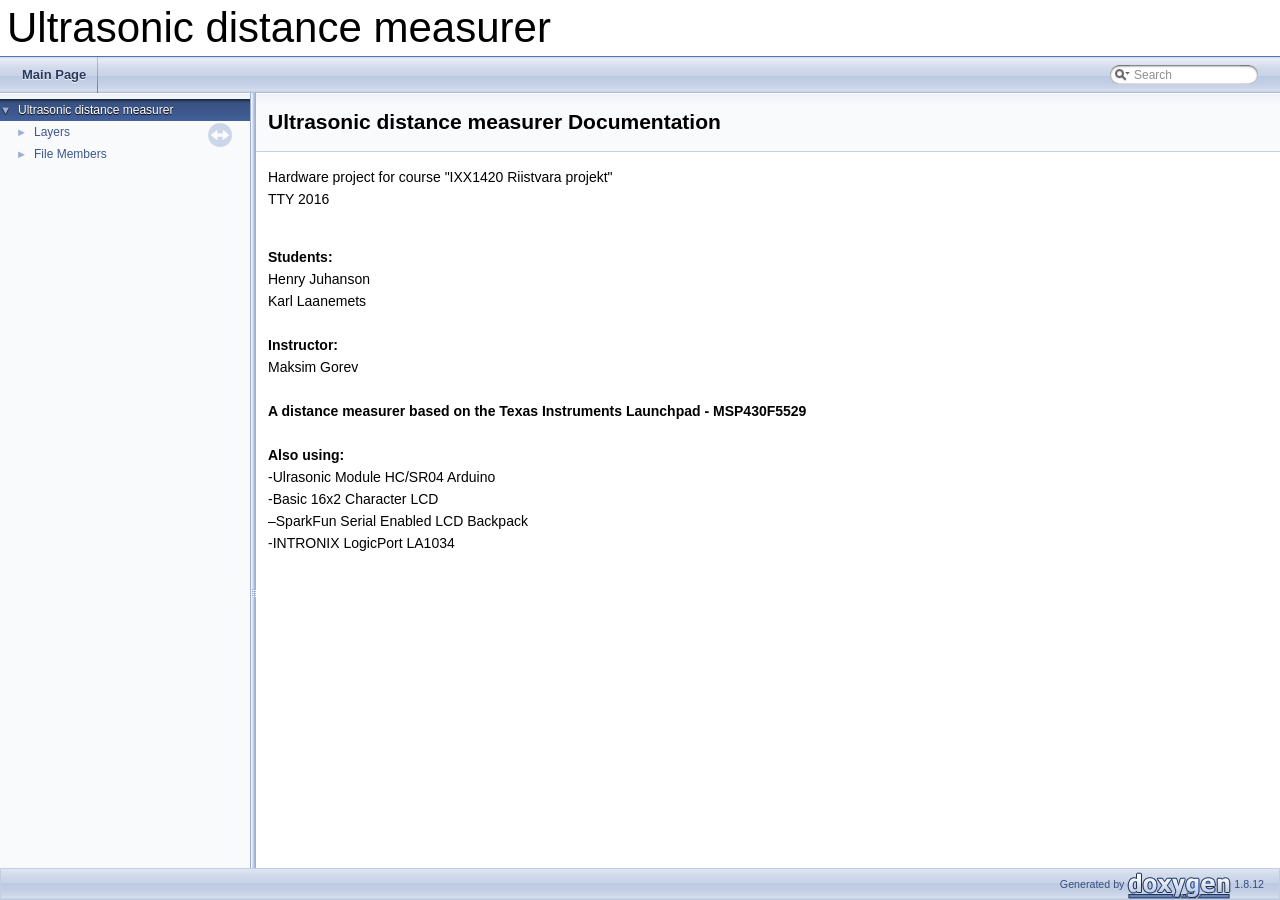
<file: usproject/index.html>
<!DOCTYPE html PUBLIC "-//W3C//DTD XHTML 1.0 Transitional//EN" "http://www.w3.org/TR/xhtml1/DTD/xhtml1-transitional.dtd">
<html xmlns="http://www.w3.org/1999/xhtml">
<head>
<meta http-equiv="Content-Type" content="text/xhtml;charset=UTF-8"/>
<meta http-equiv="X-UA-Compatible" content="IE=9"/>
<meta name="generator" content="Doxygen 1.8.12"/>
<meta name="viewport" content="width=device-width, initial-scale=1"/>
<title>Ultrasonic distance measurer: Main Page</title>
<link href="tabs.css" rel="stylesheet" type="text/css"/>
<script type="text/javascript" src="jquery.js"></script>
<script type="text/javascript" src="dynsections.js"></script>
<link href="navtree.css" rel="stylesheet" type="text/css"/>
<script type="text/javascript" src="resize.js"></script>
<script type="text/javascript" src="navtreedata.js"></script>
<script type="text/javascript" src="navtree.js"></script>
<script type="text/javascript">
  $(document).ready(initResizable);
</script>
<link href="search/search.css" rel="stylesheet" type="text/css"/>
<script type="text/javascript" src="search/searchdata.js"></script>
<script type="text/javascript" src="search/search.js"></script>
<link href="doxygen.css" rel="stylesheet" type="text/css" />
</head>
<body>
<div id="top"><!-- do not remove this div, it is closed by doxygen! -->
<div id="titlearea">
<table cellspacing="0" cellpadding="0">
 <tbody>
 <tr style="height: 56px;">
  <td id="projectalign" style="padding-left: 0.5em;">
   <div id="projectname">Ultrasonic distance measurer
   </div>
  </td>
 </tr>
 </tbody>
</table>
</div>
<!-- end header part -->
<!-- Generated by Doxygen 1.8.12 -->
<script type="text/javascript">
var searchBox = new SearchBox("searchBox", "search",false,'Search');
</script>
<script type="text/javascript" src="menudata.js"></script>
<script type="text/javascript" src="menu.js"></script>
<script type="text/javascript">
$(function() {
  initMenu('',true,false,'search.php','Search');
  $(document).ready(function() { init_search(); });
});
</script>
<div id="main-nav"></div>
</div><!-- top -->
<div id="side-nav" class="ui-resizable side-nav-resizable">
  <div id="nav-tree">
    <div id="nav-tree-contents">
      <div id="nav-sync" class="sync"></div>
    </div>
  </div>
  <div id="splitbar" style="-moz-user-select:none;" 
       class="ui-resizable-handle">
  </div>
</div>
<script type="text/javascript">
$(document).ready(function(){initNavTree('index.html','');});
</script>
<div id="doc-content">
<!-- window showing the filter options -->
<div id="MSearchSelectWindow"
     onmouseover="return searchBox.OnSearchSelectShow()"
     onmouseout="return searchBox.OnSearchSelectHide()"
     onkeydown="return searchBox.OnSearchSelectKey(event)">
</div>

<!-- iframe showing the search results (closed by default) -->
<div id="MSearchResultsWindow">
<iframe src="javascript:void(0)" frameborder="0" 
        name="MSearchResults" id="MSearchResults">
</iframe>
</div>

<div class="header">
  <div class="headertitle">
<div class="title">Ultrasonic distance measurer Documentation</div>  </div>
</div><!--header-->
<div class="contents">
<div class="textblock"><p>Hardware project for course "IXX1420 Riistvara projekt" <br />
 TTY 2016</p>
<p><br />
 <b> Students: </b> <br />
 Henry Juhanson <br />
 Karl Laanemets <br />
<br />
 <b>Instructor:</b> <br />
 Maksim Gorev <br />
<br />
 <b> A distance measurer based on the Texas Instruments Launchpad - MSP430F5529 </b> <br />
<br />
 <b> Also using: </b> <br />
 -Ulrasonic Module HC/SR04 Arduino <br />
 -Basic 16x2 Character LCD <br />
 &ndash;SparkFun Serial Enabled LCD Backpack <br />
 -INTRONIX LogicPort LA1034 </p>
</div></div><!-- contents -->
</div><!-- doc-content -->
<!-- start footer part -->
<div id="nav-path" class="navpath"><!-- id is needed for treeview function! -->
  <ul>
    <li class="footer">Generated by
    <a href="http://www.doxygen.org/index.html">
    <img class="footer" src="doxygen.png" alt="doxygen"/></a> 1.8.12 </li>
  </ul>
</div>
</body>
</html>
</file>
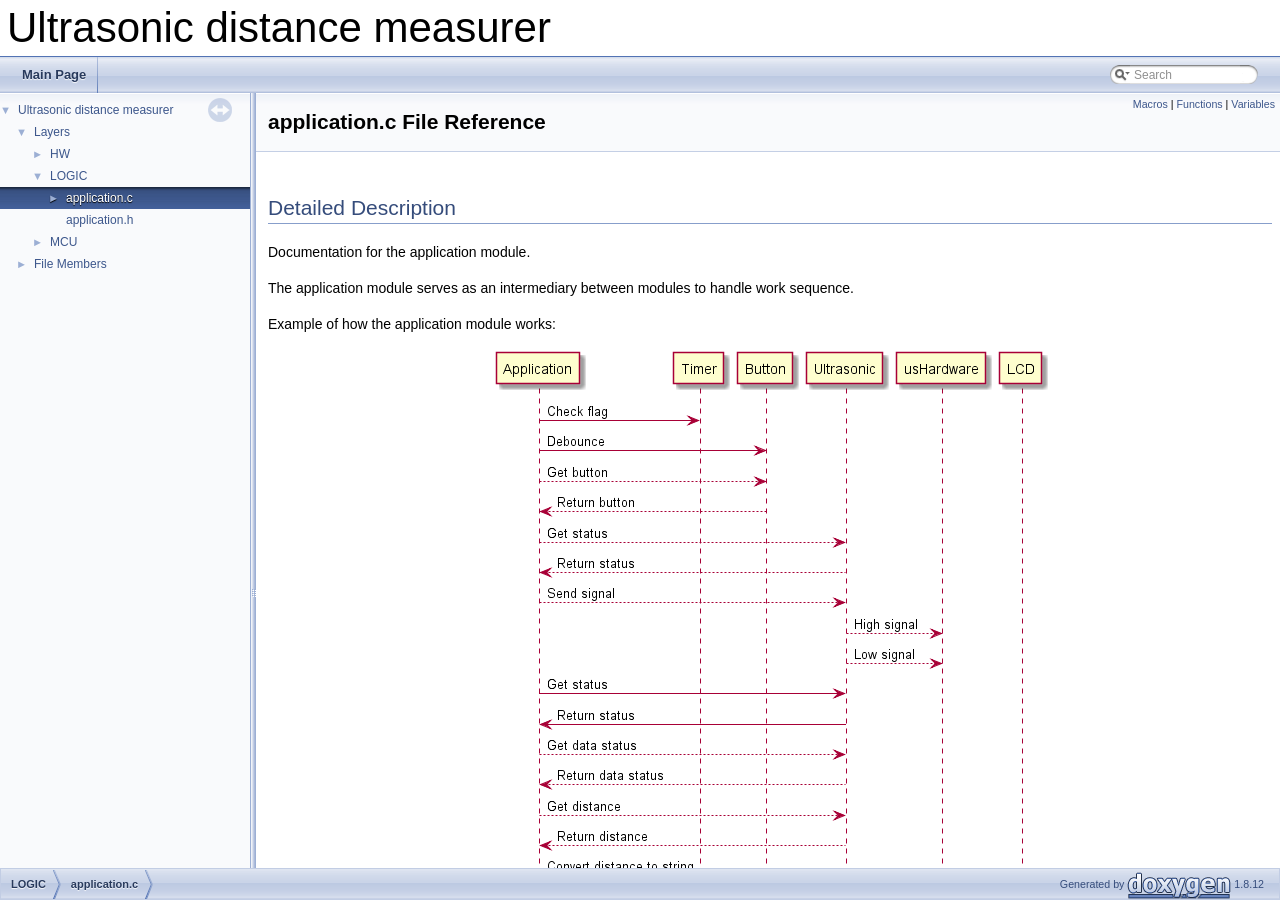
<file: usproject/application_8c.html>
<!DOCTYPE html PUBLIC "-//W3C//DTD XHTML 1.0 Transitional//EN" "http://www.w3.org/TR/xhtml1/DTD/xhtml1-transitional.dtd">
<html xmlns="http://www.w3.org/1999/xhtml">
<head>
<meta http-equiv="Content-Type" content="text/xhtml;charset=UTF-8"/>
<meta http-equiv="X-UA-Compatible" content="IE=9"/>
<meta name="generator" content="Doxygen 1.8.12"/>
<meta name="viewport" content="width=device-width, initial-scale=1"/>
<title>Ultrasonic distance measurer: LOGIC/application.c File Reference</title>
<link href="tabs.css" rel="stylesheet" type="text/css"/>
<script type="text/javascript" src="jquery.js"></script>
<script type="text/javascript" src="dynsections.js"></script>
<link href="navtree.css" rel="stylesheet" type="text/css"/>
<script type="text/javascript" src="resize.js"></script>
<script type="text/javascript" src="navtreedata.js"></script>
<script type="text/javascript" src="navtree.js"></script>
<script type="text/javascript">
  $(document).ready(initResizable);
</script>
<link href="search/search.css" rel="stylesheet" type="text/css"/>
<script type="text/javascript" src="search/searchdata.js"></script>
<script type="text/javascript" src="search/search.js"></script>
<link href="doxygen.css" rel="stylesheet" type="text/css" />
</head>
<body>
<div id="top"><!-- do not remove this div, it is closed by doxygen! -->
<div id="titlearea">
<table cellspacing="0" cellpadding="0">
 <tbody>
 <tr style="height: 56px;">
  <td id="projectalign" style="padding-left: 0.5em;">
   <div id="projectname">Ultrasonic distance measurer
   </div>
  </td>
 </tr>
 </tbody>
</table>
</div>
<!-- end header part -->
<!-- Generated by Doxygen 1.8.12 -->
<script type="text/javascript">
var searchBox = new SearchBox("searchBox", "search",false,'Search');
</script>
<script type="text/javascript" src="menudata.js"></script>
<script type="text/javascript" src="menu.js"></script>
<script type="text/javascript">
$(function() {
  initMenu('',true,false,'search.php','Search');
  $(document).ready(function() { init_search(); });
});
</script>
<div id="main-nav"></div>
</div><!-- top -->
<div id="side-nav" class="ui-resizable side-nav-resizable">
  <div id="nav-tree">
    <div id="nav-tree-contents">
      <div id="nav-sync" class="sync"></div>
    </div>
  </div>
  <div id="splitbar" style="-moz-user-select:none;" 
       class="ui-resizable-handle">
  </div>
</div>
<script type="text/javascript">
$(document).ready(function(){initNavTree('application_8c.html','');});
</script>
<div id="doc-content">
<!-- window showing the filter options -->
<div id="MSearchSelectWindow"
     onmouseover="return searchBox.OnSearchSelectShow()"
     onmouseout="return searchBox.OnSearchSelectHide()"
     onkeydown="return searchBox.OnSearchSelectKey(event)">
</div>

<!-- iframe showing the search results (closed by default) -->
<div id="MSearchResultsWindow">
<iframe src="javascript:void(0)" frameborder="0" 
        name="MSearchResults" id="MSearchResults">
</iframe>
</div>

<div class="header">
  <div class="summary">
<a href="#define-members">Macros</a> &#124;
<a href="#func-members">Functions</a> &#124;
<a href="#var-members">Variables</a>  </div>
  <div class="headertitle">
<div class="title">application.c File Reference</div>  </div>
</div><!--header-->
<div class="contents">
<a name="details" id="details"></a><h2 class="groupheader">Detailed Description</h2>
<div class="textblock"><p>Documentation for the application module. </p>
<p>The application module serves as an intermediary between modules to handle work sequence.</p>
<p>Example of how the application module works:</p>
<div align="center">
<img src="inline_umlgraph_1.png" />
</div>
 </div><div class="textblock"><div class="dynheader">
Include dependency graph for application.c:</div>
<div class="dyncontent">
<div class="center"><img src="application_8c__incl.png" border="0" usemap="#_l_o_g_i_c_2application_8c" alt=""/></div>
<map name="_l_o_g_i_c_2application_8c" id="_l_o_g_i_c_2application_8c">
<area shape="rect" id="node2" href="timer_8h.html" title="Documentation for the timer module&#39;s header. " alt="" coords="5,80,112,107"/>
<area shape="rect" id="node3" href="button_8h_source.html" title="../HW/button.h" alt="" coords="136,80,243,107"/>
<area shape="rect" id="node4" href="ultra_s_8h.html" title="Documentation for the ultrasonic module&#39;s header. " alt="" coords="267,80,373,107"/>
<area shape="rect" id="node5" href="lcd_8h.html" title="Documentation for the lcd&#39;s header. " alt="" coords="397,80,485,107"/>
<area shape="rect" id="node7" href="uart_8h.html" title="Documentation for the lcd&#39;s header. " alt="" coords="510,80,610,107"/>
<area shape="rect" id="node9" href="counter_8h.html" title="Documentation for the counter module&#39;s header. " alt="" coords="634,80,755,107"/>
</map>
</div>
</div><table class="memberdecls">
<tr class="heading"><td colspan="2"><h2 class="groupheader"><a name="define-members"></a>
Macros</h2></td></tr>
<tr class="memitem:a62249e384b997229a3e2ae74ade334e2"><td class="memItemLeft" align="right" valign="top">#define&#160;</td><td class="memItemRight" valign="bottom"><a class="el" href="application_8c.html#a62249e384b997229a3e2ae74ade334e2">DELAY</a>&#160;&#160;&#160;10000U</td></tr>
<tr class="separator:a62249e384b997229a3e2ae74ade334e2"><td class="memSeparator" colspan="2">&#160;</td></tr>
</table><table class="memberdecls">
<tr class="heading"><td colspan="2"><h2 class="groupheader"><a name="func-members"></a>
Functions</h2></td></tr>
<tr class="memitem:a9dff310201803ed56106c927a9ced9cd"><td class="memItemLeft" align="right" valign="top">void&#160;</td><td class="memItemRight" valign="bottom"><a class="el" href="application_8c.html#a9dff310201803ed56106c927a9ced9cd">convertUDec</a> (unsigned long n)</td></tr>
<tr class="separator:a9dff310201803ed56106c927a9ced9cd"><td class="memSeparator" colspan="2">&#160;</td></tr>
<tr class="memitem:aca9e2d049a005223eab8810cc5443efb"><td class="memItemLeft" align="right" valign="top">void&#160;</td><td class="memItemRight" valign="bottom"><a class="el" href="application_8c.html#aca9e2d049a005223eab8810cc5443efb">application_cyclic</a> ()</td></tr>
<tr class="separator:aca9e2d049a005223eab8810cc5443efb"><td class="memSeparator" colspan="2">&#160;</td></tr>
</table><table class="memberdecls">
<tr class="heading"><td colspan="2"><h2 class="groupheader"><a name="var-members"></a>
Variables</h2></td></tr>
<tr class="memitem:a74c36f72b6828fd5e43189b2c52f7828"><td class="memItemLeft" align="right" valign="top">unsigned long int&#160;</td><td class="memItemRight" valign="bottom"><a class="el" href="application_8c.html#a74c36f72b6828fd5e43189b2c52f7828">distance</a></td></tr>
<tr class="separator:a74c36f72b6828fd5e43189b2c52f7828"><td class="memSeparator" colspan="2">&#160;</td></tr>
<tr class="memitem:a9678f24f03848defae48d7a9568ddcb4"><td class="memItemLeft" align="right" valign="top">char&#160;</td><td class="memItemRight" valign="bottom"><a class="el" href="application_8c.html#a9678f24f03848defae48d7a9568ddcb4">String</a> [16] = &quot;Kaugus : &quot;</td></tr>
<tr class="separator:a9678f24f03848defae48d7a9568ddcb4"><td class="memSeparator" colspan="2">&#160;</td></tr>
<tr class="memitem:a6b6430d8f5edc9acef65aa3f3ebfaa51"><td class="memItemLeft" align="right" valign="top">char&#160;</td><td class="memItemRight" valign="bottom"><a class="el" href="application_8c.html#a6b6430d8f5edc9acef65aa3f3ebfaa51">StringError</a> [16] = &quot;Error! &quot;</td></tr>
<tr class="separator:a6b6430d8f5edc9acef65aa3f3ebfaa51"><td class="memSeparator" colspan="2">&#160;</td></tr>
</table>
<h2 class="groupheader">Macro Definition Documentation</h2>
<a id="a62249e384b997229a3e2ae74ade334e2"></a>
<h2 class="memtitle"><span class="permalink"><a href="#a62249e384b997229a3e2ae74ade334e2">&sect;&nbsp;</a></span>DELAY</h2>

<div class="memitem">
<div class="memproto">
      <table class="memname">
        <tr>
          <td class="memname">#define DELAY&#160;&#160;&#160;10000U</td>
        </tr>
      </table>
</div><div class="memdoc">
<p>0.000625 second delay </p>

</div>
</div>
<h2 class="groupheader">Function Documentation</h2>
<a id="aca9e2d049a005223eab8810cc5443efb"></a>
<h2 class="memtitle"><span class="permalink"><a href="#aca9e2d049a005223eab8810cc5443efb">&sect;&nbsp;</a></span>application_cyclic()</h2>

<div class="memitem">
<div class="memproto">
      <table class="memname">
        <tr>
          <td class="memname">void application_cyclic </td>
          <td>(</td>
          <td class="paramname"></td><td>)</td>
          <td></td>
        </tr>
      </table>
</div><div class="memdoc">
<p>The main cyclic function to control the workflow.</p>
<p>Initiates check on button. <br />
 If the button has been debounced starts the work (if not already in progress.) <br />
 Clears the display and checks with ultrasonic module. <br />
 Sends a string to the LCD module to be displayed based on value from the ultrasonic module. </p>
<div class="dynheader">
Here is the call graph for this function:</div>
<div class="dyncontent">
<div class="center"><img src="application_8c_aca9e2d049a005223eab8810cc5443efb_cgraph.png" border="0" usemap="#application_8c_aca9e2d049a005223eab8810cc5443efb_cgraph" alt=""/></div>
<map name="application_8c_aca9e2d049a005223eab8810cc5443efb_cgraph" id="application_8c_aca9e2d049a005223eab8810cc5443efb_cgraph">
<area shape="rect" id="node2" href="timer_8c.html#a50eeb50a751ec06e0d58643f45c92874" title="timer_checkFlag" alt="" coords="193,5,312,32"/>
<area shape="rect" id="node3" href="button_8c.html#ae3e592eedd316ea878ef061218417c6f" title="button_debounceBtn" alt="" coords="182,56,323,83"/>
<area shape="rect" id="node5" href="button_8c.html#a186ee6b09e00657d71468c4a98f2bccd" title="button_getBtn" alt="" coords="201,107,304,133"/>
<area shape="rect" id="node6" href="ultra_s_8c.html#a85065971712e1812bab36f1366bc0416" title="ultraS_getValidStatus" alt="" coords="179,157,327,184"/>
<area shape="rect" id="node7" href="ultra_s_8c.html#a2dc7671dcfab4e1cb316c3443f709a85" title="ultraS_sendSignal" alt="" coords="189,208,316,235"/>
<area shape="rect" id="node8" href="ultra_s_8c.html#ad5c0f2f041f3985396910a4b8c325b2a" title="ultraS_getDataStatus" alt="" coords="179,259,326,285"/>
<area shape="rect" id="node9" href="lcd_8c.html#aab0ee26d9dc07933dbe1d0b3c4fa6024" title="lcd_getState" alt="" coords="587,335,682,361"/>
<area shape="rect" id="node10" href="lcd_8c.html#a40661e82f50f453a683e037a06119e28" title="lcd_sendString" alt="" coords="199,360,307,387"/>
<area shape="rect" id="node13" href="ultra_s_8c.html#ac80c09ba6b899105f44bdfe0be849296" title="ultraS_getDistance" alt="" coords="187,411,319,437"/>
<area shape="rect" id="node14" href="application_8c.html#a9dff310201803ed56106c927a9ced9cd" title="convertUDec" alt="" coords="205,461,300,488"/>
<area shape="rect" id="node15" href="ultra_s_8c.html#a905d422d987ede5de76032575870b0f9" title="ultraS_setDataStatus" alt="" coords="179,512,326,539"/>
<area shape="rect" id="node4" href="timer_8c.html#a1021e8241d2431ad3c33e4dca3479e30" title="timer_getCounter" alt="" coords="385,56,507,83"/>
<area shape="rect" id="node11" href="counter_8c.html#a71d01976549f4cd7e7ee980186cbe4cb" title="counter_getOverflow" alt="" coords="565,385,704,412"/>
<area shape="rect" id="node12" href="lcd_8c.html#aaba865dac7e000ac3c3c268278939354" title="lcd_initStateMachine" alt="" coords="375,360,517,387"/>
</map>
</div>

</div>
</div>
<a id="a9dff310201803ed56106c927a9ced9cd"></a>
<h2 class="memtitle"><span class="permalink"><a href="#a9dff310201803ed56106c927a9ced9cd">&sect;&nbsp;</a></span>convertUDec()</h2>

<div class="memitem">
<div class="memproto">
      <table class="memname">
        <tr>
          <td class="memname">void convertUDec </td>
          <td>(</td>
          <td class="paramtype">unsigned long&#160;</td>
          <td class="paramname"><em>n</em></td><td>)</td>
          <td></td>
        </tr>
      </table>
</div><div class="memdoc">
<p>Converts integer value to string</p>
<p>Converts integer to string and places it in <b>String</b> to the appropriate position <br />
 Converts each digit of the value on its own by taking modulo 10 of it and adding a value of 30 to it. <br />
 Based on the ascii table where numbers are from 30 to 39.</p>
<dl class="section attention"><dt>Attention</dt><dd>Currently limited to 4 digit numbers. </dd></dl>
<dl class="params"><dt>Parameters</dt><dd>
  <table class="params">
    <tr><td class="paramname">n</td><td>Numeric value to be converted to string. </td></tr>
  </table>
  </dd>
</dl>
<div class="dynheader">
Here is the caller graph for this function:</div>
<div class="dyncontent">
<div class="center"><img src="application_8c_a9dff310201803ed56106c927a9ced9cd_icgraph.png" border="0" usemap="#application_8c_a9dff310201803ed56106c927a9ced9cd_icgraph" alt=""/></div>
<map name="application_8c_a9dff310201803ed56106c927a9ced9cd_icgraph" id="application_8c_a9dff310201803ed56106c927a9ced9cd_icgraph">
<area shape="rect" id="node2" href="application_8c.html#aca9e2d049a005223eab8810cc5443efb" title="application_cyclic" alt="" coords="148,5,273,32"/>
</map>
</div>

</div>
</div>
<h2 class="groupheader">Variable Documentation</h2>
<a id="a74c36f72b6828fd5e43189b2c52f7828"></a>
<h2 class="memtitle"><span class="permalink"><a href="#a74c36f72b6828fd5e43189b2c52f7828">&sect;&nbsp;</a></span>distance</h2>

<div class="memitem">
<div class="memproto">
      <table class="memname">
        <tr>
          <td class="memname">unsigned long int distance</td>
        </tr>
      </table>
</div><div class="memdoc">
<p>Local variable of distance to be converted to string </p>

</div>
</div>
<a id="a9678f24f03848defae48d7a9568ddcb4"></a>
<h2 class="memtitle"><span class="permalink"><a href="#a9678f24f03848defae48d7a9568ddcb4">&sect;&nbsp;</a></span>String</h2>

<div class="memitem">
<div class="memproto">
      <table class="memname">
        <tr>
          <td class="memname">char String[16] = &quot;Kaugus : &quot;</td>
        </tr>
      </table>
</div><div class="memdoc">
<p>String to be displayed on the LCD <b>after</b> the distance has been added to it </p>

</div>
</div>
<a id="a6b6430d8f5edc9acef65aa3f3ebfaa51"></a>
<h2 class="memtitle"><span class="permalink"><a href="#a6b6430d8f5edc9acef65aa3f3ebfaa51">&sect;&nbsp;</a></span>StringError</h2>

<div class="memitem">
<div class="memproto">
      <table class="memname">
        <tr>
          <td class="memname">char StringError[16] = &quot;Error! &quot;</td>
        </tr>
      </table>
</div><div class="memdoc">
<p>String to be displayed on the LCD <b>if</b> the distance fell out of the measurable range </p>

</div>
</div>
</div><!-- contents -->
</div><!-- doc-content -->
<!-- start footer part -->
<div id="nav-path" class="navpath"><!-- id is needed for treeview function! -->
  <ul>
    <li class="navelem"><a class="el" href="dir_f7b269915b002652e8fce37c3f975c99.html">LOGIC</a></li><li class="navelem"><a class="el" href="application_8c.html">application.c</a></li>
    <li class="footer">Generated by
    <a href="http://www.doxygen.org/index.html">
    <img class="footer" src="doxygen.png" alt="doxygen"/></a> 1.8.12 </li>
  </ul>
</div>
</body>
</html>
</file>
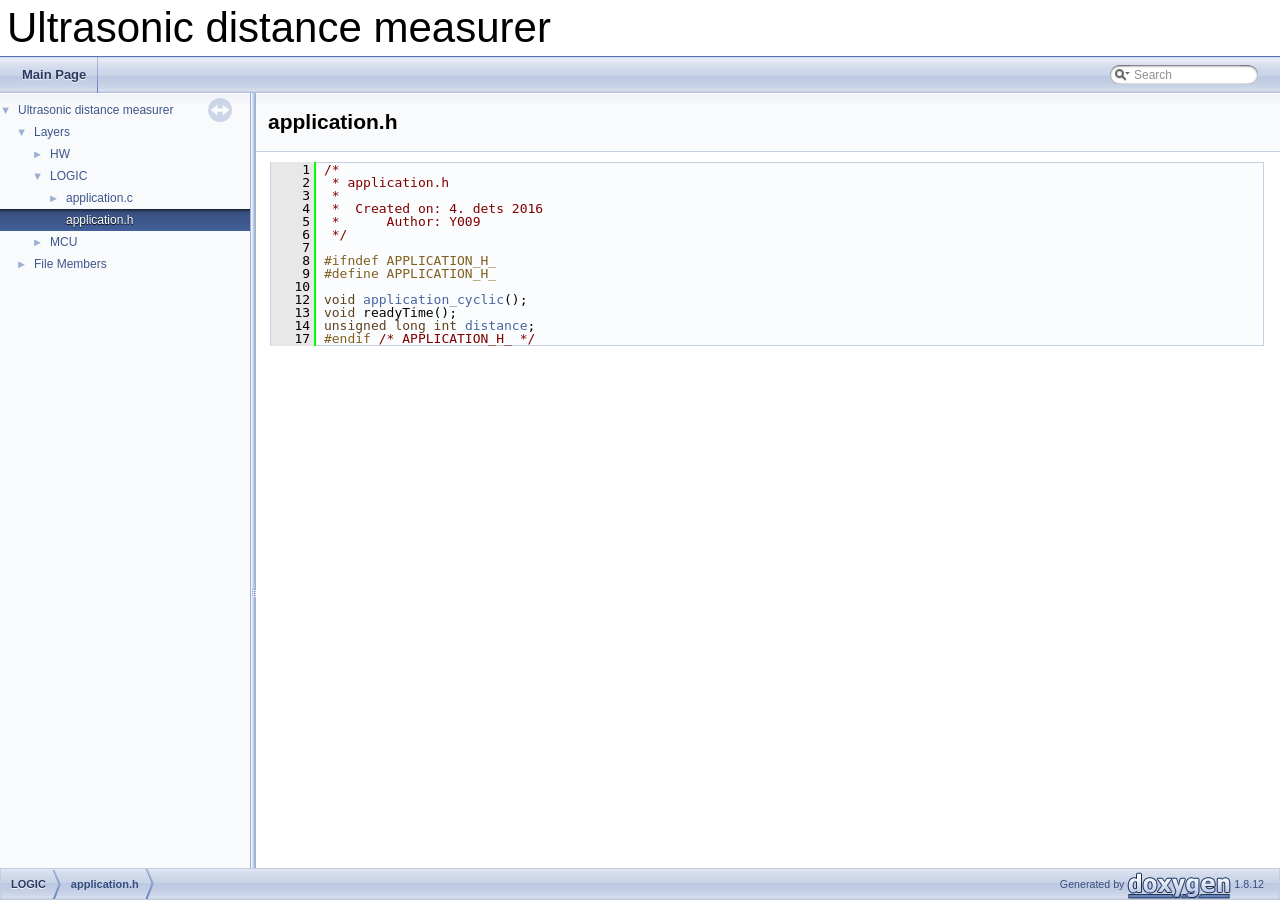
<file: usproject/application_8h_source.html>
<!DOCTYPE html PUBLIC "-//W3C//DTD XHTML 1.0 Transitional//EN" "http://www.w3.org/TR/xhtml1/DTD/xhtml1-transitional.dtd">
<html xmlns="http://www.w3.org/1999/xhtml">
<head>
<meta http-equiv="Content-Type" content="text/xhtml;charset=UTF-8"/>
<meta http-equiv="X-UA-Compatible" content="IE=9"/>
<meta name="generator" content="Doxygen 1.8.12"/>
<meta name="viewport" content="width=device-width, initial-scale=1"/>
<title>Ultrasonic distance measurer: LOGIC/application.h Source File</title>
<link href="tabs.css" rel="stylesheet" type="text/css"/>
<script type="text/javascript" src="jquery.js"></script>
<script type="text/javascript" src="dynsections.js"></script>
<link href="navtree.css" rel="stylesheet" type="text/css"/>
<script type="text/javascript" src="resize.js"></script>
<script type="text/javascript" src="navtreedata.js"></script>
<script type="text/javascript" src="navtree.js"></script>
<script type="text/javascript">
  $(document).ready(initResizable);
</script>
<link href="search/search.css" rel="stylesheet" type="text/css"/>
<script type="text/javascript" src="search/searchdata.js"></script>
<script type="text/javascript" src="search/search.js"></script>
<link href="doxygen.css" rel="stylesheet" type="text/css" />
</head>
<body>
<div id="top"><!-- do not remove this div, it is closed by doxygen! -->
<div id="titlearea">
<table cellspacing="0" cellpadding="0">
 <tbody>
 <tr style="height: 56px;">
  <td id="projectalign" style="padding-left: 0.5em;">
   <div id="projectname">Ultrasonic distance measurer
   </div>
  </td>
 </tr>
 </tbody>
</table>
</div>
<!-- end header part -->
<!-- Generated by Doxygen 1.8.12 -->
<script type="text/javascript">
var searchBox = new SearchBox("searchBox", "search",false,'Search');
</script>
<script type="text/javascript" src="menudata.js"></script>
<script type="text/javascript" src="menu.js"></script>
<script type="text/javascript">
$(function() {
  initMenu('',true,false,'search.php','Search');
  $(document).ready(function() { init_search(); });
});
</script>
<div id="main-nav"></div>
</div><!-- top -->
<div id="side-nav" class="ui-resizable side-nav-resizable">
  <div id="nav-tree">
    <div id="nav-tree-contents">
      <div id="nav-sync" class="sync"></div>
    </div>
  </div>
  <div id="splitbar" style="-moz-user-select:none;" 
       class="ui-resizable-handle">
  </div>
</div>
<script type="text/javascript">
$(document).ready(function(){initNavTree('application_8h_source.html','');});
</script>
<div id="doc-content">
<!-- window showing the filter options -->
<div id="MSearchSelectWindow"
     onmouseover="return searchBox.OnSearchSelectShow()"
     onmouseout="return searchBox.OnSearchSelectHide()"
     onkeydown="return searchBox.OnSearchSelectKey(event)">
</div>

<!-- iframe showing the search results (closed by default) -->
<div id="MSearchResultsWindow">
<iframe src="javascript:void(0)" frameborder="0" 
        name="MSearchResults" id="MSearchResults">
</iframe>
</div>

<div class="header">
  <div class="headertitle">
<div class="title">application.h</div>  </div>
</div><!--header-->
<div class="contents">
<div class="fragment"><div class="line"><a name="l00001"></a><span class="lineno">    1</span>&#160;<span class="comment">/*</span></div><div class="line"><a name="l00002"></a><span class="lineno">    2</span>&#160;<span class="comment"> * application.h</span></div><div class="line"><a name="l00003"></a><span class="lineno">    3</span>&#160;<span class="comment"> *</span></div><div class="line"><a name="l00004"></a><span class="lineno">    4</span>&#160;<span class="comment"> *  Created on: 4. dets 2016</span></div><div class="line"><a name="l00005"></a><span class="lineno">    5</span>&#160;<span class="comment"> *      Author: Y009</span></div><div class="line"><a name="l00006"></a><span class="lineno">    6</span>&#160;<span class="comment"> */</span></div><div class="line"><a name="l00007"></a><span class="lineno">    7</span>&#160;</div><div class="line"><a name="l00008"></a><span class="lineno">    8</span>&#160;<span class="preprocessor">#ifndef APPLICATION_H_</span></div><div class="line"><a name="l00009"></a><span class="lineno">    9</span>&#160;<span class="preprocessor">#define APPLICATION_H_</span></div><div class="line"><a name="l00010"></a><span class="lineno">   10</span>&#160;</div><div class="line"><a name="l00012"></a><span class="lineno">   12</span>&#160;<span class="keywordtype">void</span> <a class="code" href="application_8c.html#aca9e2d049a005223eab8810cc5443efb">application_cyclic</a>();</div><div class="line"><a name="l00013"></a><span class="lineno">   13</span>&#160;<span class="keywordtype">void</span> readyTime();</div><div class="line"><a name="l00014"></a><span class="lineno">   14</span>&#160;<span class="keywordtype">unsigned</span> <span class="keywordtype">long</span> <span class="keywordtype">int</span> <a class="code" href="ultra_s_8c.html#a71ff771a4087c8674a0fa6720182d23f">distance</a>;</div><div class="line"><a name="l00017"></a><span class="lineno">   17</span>&#160;<span class="preprocessor">#endif </span><span class="comment">/* APPLICATION_H_ */</span><span class="preprocessor"></span></div><div class="ttc" id="application_8c_html_aca9e2d049a005223eab8810cc5443efb"><div class="ttname"><a href="application_8c.html#aca9e2d049a005223eab8810cc5443efb">application_cyclic</a></div><div class="ttdeci">void application_cyclic()</div><div class="ttdef"><b>Definition:</b> application.c:60</div></div>
<div class="ttc" id="ultra_s_8c_html_a71ff771a4087c8674a0fa6720182d23f"><div class="ttname"><a href="ultra_s_8c.html#a71ff771a4087c8674a0fa6720182d23f">distance</a></div><div class="ttdeci">unsigned volatile long int distance</div><div class="ttdef"><b>Definition:</b> ultraS.c:59</div></div>
</div><!-- fragment --></div><!-- contents -->
</div><!-- doc-content -->
<!-- start footer part -->
<div id="nav-path" class="navpath"><!-- id is needed for treeview function! -->
  <ul>
    <li class="navelem"><a class="el" href="dir_f7b269915b002652e8fce37c3f975c99.html">LOGIC</a></li><li class="navelem"><b>application.h</b></li>
    <li class="footer">Generated by
    <a href="http://www.doxygen.org/index.html">
    <img class="footer" src="doxygen.png" alt="doxygen"/></a> 1.8.12 </li>
  </ul>
</div>
</body>
</html>
</file>
<file: usproject/tabs.css>
.sm{position:relative;z-index:9999}.sm,.sm ul,.sm li{display:block;list-style:none;margin:0;padding:0;line-height:normal;direction:ltr;text-align:left;-webkit-tap-highlight-color:rgba(0,0,0,0)}.sm-rtl,.sm-rtl ul,.sm-rtl li{direction:rtl;text-align:right}.sm>li>h1,.sm>li>h2,.sm>li>h3,.sm>li>h4,.sm>li>h5,.sm>li>h6{margin:0;padding:0}.sm ul{display:none}.sm li,.sm a{position:relative}.sm a{display:block}.sm a.disabled{cursor:not-allowed}.sm:after{content:"\00a0";display:block;height:0;font:0/0 serif;clear:both;visibility:hidden;overflow:hidden}.sm,.sm *,.sm *:before,.sm *:after{-moz-box-sizing:border-box;-webkit-box-sizing:border-box;box-sizing:border-box}#doc-content{overflow:auto;display:block;padding:0;margin:0;-webkit-overflow-scrolling:touch}.sm-dox{background-image:url("tab_b.png")}.sm-dox a,.sm-dox a:focus,.sm-dox a:hover,.sm-dox a:active{padding:0 12px;padding-right:43px;font-family:"Lucida Grande","Geneva","Helvetica",Arial,sans-serif;font-size:13px;font-weight:bold;line-height:36px;text-decoration:none;text-shadow:0 1px 1px rgba(255,255,255,0.9);color:#283a5d;outline:0}.sm-dox a:hover{background-image:url("tab_a.png");background-repeat:repeat-x;color:white;text-shadow:0 1px 1px black}.sm-dox a.current{color:#d23600}.sm-dox a.disabled{color:#bbb}.sm-dox a span.sub-arrow{position:absolute;top:50%;margin-top:-14px;left:auto;right:3px;width:28px;height:28px;overflow:hidden;font:bold 12px/28px monospace!important;text-align:center;text-shadow:none;background:rgba(255,255,255,0.5);-moz-border-radius:5px;-webkit-border-radius:5px;border-radius:5px}.sm-dox a.highlighted span.sub-arrow:before{display:block;content:'-'}.sm-dox>li:first-child>a,.sm-dox>li:first-child>:not(ul) a{-moz-border-radius:5px 5px 0 0;-webkit-border-radius:5px;border-radius:5px 5px 0 0}.sm-dox>li:last-child>a,.sm-dox>li:last-child>*:not(ul) a,.sm-dox>li:last-child>ul,.sm-dox>li:last-child>ul>li:last-child>a,.sm-dox>li:last-child>ul>li:last-child>*:not(ul) a,.sm-dox>li:last-child>ul>li:last-child>ul,.sm-dox>li:last-child>ul>li:last-child>ul>li:last-child>a,.sm-dox>li:last-child>ul>li:last-child>ul>li:last-child>*:not(ul) a,.sm-dox>li:last-child>ul>li:last-child>ul>li:last-child>ul,.sm-dox>li:last-child>ul>li:last-child>ul>li:last-child>ul>li:last-child>a,.sm-dox>li:last-child>ul>li:last-child>ul>li:last-child>ul>li:last-child>*:not(ul) a,.sm-dox>li:last-child>ul>li:last-child>ul>li:last-child>ul>li:last-child>ul,.sm-dox>li:last-child>ul>li:last-child>ul>li:last-child>ul>li:last-child>ul>li:last-child>a,.sm-dox>li:last-child>ul>li:last-child>ul>li:last-child>ul>li:last-child>ul>li:last-child>*:not(ul) a,.sm-dox>li:last-child>ul>li:last-child>ul>li:last-child>ul>li:last-child>ul>li:last-child>ul{-moz-border-radius:0 0 5px 5px;-webkit-border-radius:0;border-radius:0 0 5px 5px}.sm-dox>li:last-child>a.highlighted,.sm-dox>li:last-child>*:not(ul) a.highlighted,.sm-dox>li:last-child>ul>li:last-child>a.highlighted,.sm-dox>li:last-child>ul>li:last-child>*:not(ul) a.highlighted,.sm-dox>li:last-child>ul>li:last-child>ul>li:last-child>a.highlighted,.sm-dox>li:last-child>ul>li:last-child>ul>li:last-child>*:not(ul) a.highlighted,.sm-dox>li:last-child>ul>li:last-child>ul>li:last-child>ul>li:last-child>a.highlighted,.sm-dox>li:last-child>ul>li:last-child>ul>li:last-child>ul>li:last-child>*:not(ul) a.highlighted,.sm-dox>li:last-child>ul>li:last-child>ul>li:last-child>ul>li:last-child>ul>li:last-child>a.highlighted,.sm-dox>li:last-child>ul>li:last-child>ul>li:last-child>ul>li:last-child>ul>li:last-child>*:not(ul) a.highlighted{-moz-border-radius:0;-webkit-border-radius:0;border-radius:0}.sm-dox ul{background:rgba(162,162,162,0.1)}.sm-dox ul a,.sm-dox ul a:focus,.sm-dox ul a:hover,.sm-dox ul a:active{font-size:12px;border-left:8px solid transparent;line-height:36px;text-shadow:none;background-color:white;background-image:none}.sm-dox ul a:hover{background-image:url("tab_a.png");background-repeat:repeat-x;color:white;text-shadow:0 1px 1px black}.sm-dox ul ul a,.sm-dox ul ul a:hover,.sm-dox ul ul a:focus,.sm-dox ul ul a:active{border-left:16px solid transparent}.sm-dox ul ul ul a,.sm-dox ul ul ul a:hover,.sm-dox ul ul ul a:focus,.sm-dox ul ul ul a:active{border-left:24px solid transparent}.sm-dox ul ul ul ul a,.sm-dox ul ul ul ul a:hover,.sm-dox ul ul ul ul a:focus,.sm-dox ul ul ul ul a:active{border-left:32px solid transparent}.sm-dox ul ul ul ul ul a,.sm-dox ul ul ul ul ul a:hover,.sm-dox ul ul ul ul ul a:focus,.sm-dox ul ul ul ul ul a:active{border-left:40px solid transparent}@media(min-width:768px){.sm-dox ul{position:absolute;width:12em}.sm-dox li{float:left}.sm-dox.sm-rtl li{float:right}.sm-dox ul li,.sm-dox.sm-rtl ul li,.sm-dox.sm-vertical li{float:none}.sm-dox a{white-space:nowrap}.sm-dox ul a,.sm-dox.sm-vertical a{white-space:normal}.sm-dox .sm-nowrap>li>a,.sm-dox .sm-nowrap>li>:not(ul) a{white-space:nowrap}.sm-dox{padding:0 10px;background-image:url("tab_b.png");line-height:36px}.sm-dox a span.sub-arrow{top:50%;margin-top:-2px;right:12px;width:0;height:0;border-width:4px;border-style:solid dashed dashed dashed;border-color:#283a5d transparent transparent transparent;background:transparent;-moz-border-radius:0;-webkit-border-radius:0;border-radius:0}.sm-dox a,.sm-dox a:focus,.sm-dox a:active,.sm-dox a:hover,.sm-dox a.highlighted{padding:0 12px;background-image:url("tab_s.png");background-repeat:no-repeat;background-position:right;-moz-border-radius:0!important;-webkit-border-radius:0;border-radius:0!important}.sm-dox a:hover{background-image:url("tab_a.png");background-repeat:repeat-x;color:white;text-shadow:0 1px 1px black}.sm-dox a:hover span.sub-arrow{border-color:white transparent transparent transparent}.sm-dox a.has-submenu{padding-right:24px}.sm-dox li{border-top:0}.sm-dox>li>ul:before,.sm-dox>li>ul:after{content:'';position:absolute;top:-18px;left:30px;width:0;height:0;overflow:hidden;border-width:9px;border-style:dashed dashed solid dashed;border-color:transparent transparent #bbb transparent}.sm-dox>li>ul:after{top:-16px;left:31px;border-width:8px;border-color:transparent transparent #fff transparent}.sm-dox ul{border:1px solid #bbb;padding:5px 0;background:#fff;-moz-border-radius:5px!important;-webkit-border-radius:5px;border-radius:5px!important;-moz-box-shadow:0 5px 9px rgba(0,0,0,0.2);-webkit-box-shadow:0 5px 9px rgba(0,0,0,0.2);box-shadow:0 5px 9px rgba(0,0,0,0.2)}.sm-dox ul a span.sub-arrow{right:8px;top:50%;margin-top:-5px;border-width:5px;border-color:transparent transparent transparent #555;border-style:dashed dashed dashed solid}.sm-dox ul a,.sm-dox ul a:hover,.sm-dox ul a:focus,.sm-dox ul a:active,.sm-dox ul a.highlighted{color:#555;background-image:none;border:0!important;color:#555;background-image:none}.sm-dox ul a:hover{background-image:url("tab_a.png");background-repeat:repeat-x;color:white;text-shadow:0 1px 1px black}.sm-dox ul a:hover span.sub-arrow{border-color:transparent transparent transparent white}.sm-dox span.scroll-up,.sm-dox span.scroll-down{position:absolute;display:none;visibility:hidden;overflow:hidden;background:#fff;height:36px}.sm-dox span.scroll-up:hover,.sm-dox span.scroll-down:hover{background:#eee}.sm-dox span.scroll-up:hover span.scroll-up-arrow,.sm-dox span.scroll-up:hover span.scroll-down-arrow{border-color:transparent transparent #d23600 transparent}.sm-dox span.scroll-down:hover span.scroll-down-arrow{border-color:#d23600 transparent transparent transparent}.sm-dox span.scroll-up-arrow,.sm-dox span.scroll-down-arrow{position:absolute;top:0;left:50%;margin-left:-6px;width:0;height:0;overflow:hidden;border-width:6px;border-style:dashed dashed solid dashed;border-color:transparent transparent #555 transparent}.sm-dox span.scroll-down-arrow{top:8px;border-style:solid dashed dashed dashed;border-color:#555 transparent transparent transparent}.sm-dox.sm-rtl a.has-submenu{padding-right:12px;padding-left:24px}.sm-dox.sm-rtl a span.sub-arrow{right:auto;left:12px}.sm-dox.sm-rtl.sm-vertical a.has-submenu{padding:10px 20px}.sm-dox.sm-rtl.sm-vertical a span.sub-arrow{right:auto;left:8px;border-style:dashed solid dashed dashed;border-color:transparent #555 transparent transparent}.sm-dox.sm-rtl>li>ul:before{left:auto;right:30px}.sm-dox.sm-rtl>li>ul:after{left:auto;right:31px}.sm-dox.sm-rtl ul a.has-submenu{padding:10px 20px!important}.sm-dox.sm-rtl ul a span.sub-arrow{right:auto;left:8px;border-style:dashed solid dashed dashed;border-color:transparent #555 transparent transparent}.sm-dox.sm-vertical{padding:10px 0;-moz-border-radius:5px;-webkit-border-radius:5px;border-radius:5px}.sm-dox.sm-vertical a{padding:10px 20px}.sm-dox.sm-vertical a:hover,.sm-dox.sm-vertical a:focus,.sm-dox.sm-vertical a:active,.sm-dox.sm-vertical a.highlighted{background:#fff}.sm-dox.sm-vertical a.disabled{background-image:url("tab_b.png")}.sm-dox.sm-vertical a span.sub-arrow{right:8px;top:50%;margin-top:-5px;border-width:5px;border-style:dashed dashed dashed solid;border-color:transparent transparent transparent #555}.sm-dox.sm-vertical>li>ul:before,.sm-dox.sm-vertical>li>ul:after{display:none}.sm-dox.sm-vertical ul a{padding:10px 20px}.sm-dox.sm-vertical ul a:hover,.sm-dox.sm-vertical ul a:focus,.sm-dox.sm-vertical ul a:active,.sm-dox.sm-vertical ul a.highlighted{background:#eee}.sm-dox.sm-vertical ul a.disabled{background:#fff}}
</file>
<file: usproject/navtree.css>
#nav-tree .children_ul {
  margin:0;
  padding:4px;
}

#nav-tree ul {
  list-style:none outside none;
  margin:0px;
  padding:0px;
}

#nav-tree li {
  white-space:nowrap;
  margin:0px;
  padding:0px;
}

#nav-tree .plus {
  margin:0px;
}

#nav-tree .selected {
  background-image: url('tab_a.png');
  background-repeat:repeat-x;
  color: #fff;
  text-shadow: 0px 1px 1px rgba(0, 0, 0, 1.0);
}

#nav-tree img {
  margin:0px;
  padding:0px;
  border:0px;
  vertical-align: middle;
}

#nav-tree a {
  text-decoration:none;
  padding:0px;
  margin:0px;
  outline:none;
}

#nav-tree .label {
  margin:0px;
  padding:0px;
  font: 12px 'Lucida Grande',Geneva,Helvetica,Arial,sans-serif;
}

#nav-tree .label a {
  padding:2px;
}

#nav-tree .selected a {
  text-decoration:none;
  color:#fff;
}

#nav-tree .children_ul {
  margin:0px;
  padding:0px;
}

#nav-tree .item {
  margin:0px;
  padding:0px;
}

#nav-tree {
  padding: 0px 0px;
  background-color: #FAFAFF; 
  font-size:14px;
  overflow:auto;
}

#doc-content {
  overflow:auto;
  display:block;
  padding:0px;
  margin:0px;
  -webkit-overflow-scrolling : touch; /* iOS 5+ */
}

#side-nav {
  padding:0 6px 0 0;
  margin: 0px;
  display:block;
  position: absolute;
  left: 0px;
  width: 250px;
}

.ui-resizable .ui-resizable-handle {
  display:block;
}

.ui-resizable-e {
  background-image:url("splitbar.png");
  background-size:100%;
  background-repeat:no-repeat;
  background-attachment: scroll;
  cursor:ew-resize;
  height:100%;
  right:0;
  top:0;
  width:6px;
}

.ui-resizable-handle {
  display:none;
  font-size:0.1px;
  position:absolute;
  z-index:1;
}

#nav-tree-contents {
  margin: 6px 0px 0px 0px;
}

#nav-tree {
  background-image:url('nav_h.png');
  background-repeat:repeat-x;
  background-color: #F9FAFC;
  -webkit-overflow-scrolling : touch; /* iOS 5+ */
}

#nav-sync {
  position:absolute;
  top:5px;
  right:24px;
  z-index:0;
}

#nav-sync img {
  opacity:0.3;
}

#nav-sync img:hover {
  opacity:0.9;
}

@media print
{
  #nav-tree { display: none; }
  div.ui-resizable-handle { display: none; position: relative; }
}
</file>
<file: usproject/search/search.css>
/*---------------- Search Box */

#FSearchBox {
    float: left;
}

#MSearchBox {
    white-space : nowrap;
    float: none;
    margin-top: 8px;
    right: 0px;
    width: 170px;
    height: 24px;
    z-index: 102;
}

#MSearchBox .left
{
    display:block;
    position:absolute;
    left:10px;
    width:20px;
    height:19px;
    background:url('search_l.png') no-repeat;
    background-position:right;
}

#MSearchSelect {
    display:block;
    position:absolute;
    width:20px;
    height:19px;
}

.left #MSearchSelect {
    left:4px;
}

.right #MSearchSelect {
    right:5px;
}

#MSearchField {
    display:block;
    position:absolute;
    height:19px;
    background:url('search_m.png') repeat-x;
    border:none;
    width:115px;
    margin-left:20px;
    padding-left:4px;
    color: #909090;
    outline: none;
    font: 9pt Arial, Verdana, sans-serif;
    -webkit-border-radius: 0px;
}

#FSearchBox #MSearchField {
    margin-left:15px;
}

#MSearchBox .right {
    display:block;
    position:absolute;
    right:10px;
    top:8px;
    width:20px;
    height:19px;
    background:url('search_r.png') no-repeat;
    background-position:left;
}

#MSearchClose {
    display: none;
    position: absolute;
    top: 4px;
    background : none;
    border: none;
    margin: 0px 4px 0px 0px;
    padding: 0px 0px;
    outline: none;
}

.left #MSearchClose {
    left: 6px;
}

.right #MSearchClose {
    right: 2px;
}

.MSearchBoxActive #MSearchField {
    color: #000000;
}

/*---------------- Search filter selection */

#MSearchSelectWindow {
    display: none;
    position: absolute;
    left: 0; top: 0;
    border: 1px solid #90A5CE;
    background-color: #F9FAFC;
    z-index: 10001;
    padding-top: 4px;
    padding-bottom: 4px;
    -moz-border-radius: 4px;
    -webkit-border-top-left-radius: 4px;
    -webkit-border-top-right-radius: 4px;
    -webkit-border-bottom-left-radius: 4px;
    -webkit-border-bottom-right-radius: 4px;
    -webkit-box-shadow: 5px 5px 5px rgba(0, 0, 0, 0.15);
}

.SelectItem {
    font: 8pt Arial, Verdana, sans-serif;
    padding-left:  2px;
    padding-right: 12px;
    border: 0px;
}

span.SelectionMark {
    margin-right: 4px;
    font-family: monospace;
    outline-style: none;
    text-decoration: none;
}

a.SelectItem {
    display: block;
    outline-style: none;
    color: #000000; 
    text-decoration: none;
    padding-left:   6px;
    padding-right: 12px;
}

a.SelectItem:focus,
a.SelectItem:active {
    color: #000000; 
    outline-style: none;
    text-decoration: none;
}

a.SelectItem:hover {
    color: #FFFFFF;
    background-color: #3D578C;
    outline-style: none;
    text-decoration: none;
    cursor: pointer;
    display: block;
}

/*---------------- Search results window */

iframe#MSearchResults {
    width: 60ex;
    height: 15em;
}

#MSearchResultsWindow {
    display: none;
    position: absolute;
    left: 0; top: 0;
    border: 1px solid #000;
    background-color: #EEF1F7;
    z-index:10000;
}

/* ----------------------------------- */


#SRIndex {
    clear:both; 
    padding-bottom: 15px;
}

.SREntry {
    font-size: 10pt;
    padding-left: 1ex;
}

.SRPage .SREntry {
    font-size: 8pt;
    padding: 1px 5px;
}

body.SRPage {
    margin: 5px 2px;
}

.SRChildren {
    padding-left: 3ex; padding-bottom: .5em 
}

.SRPage .SRChildren {
    display: none;
}

.SRSymbol {
    font-weight: bold; 
    color: #425E97;
    font-family: Arial, Verdana, sans-serif;
    text-decoration: none;
    outline: none;
}

a.SRScope {
    display: block;
    color: #425E97; 
    font-family: Arial, Verdana, sans-serif;
    text-decoration: none;
    outline: none;
}

a.SRSymbol:focus, a.SRSymbol:active,
a.SRScope:focus, a.SRScope:active {
    text-decoration: underline;
}

span.SRScope {
    padding-left: 4px;
}

.SRPage .SRStatus {
    padding: 2px 5px;
    font-size: 8pt;
    font-style: italic;
}

.SRResult {
    display: none;
}

DIV.searchresults {
    margin-left: 10px;
    margin-right: 10px;
}

/*---------------- External search page results */

.searchresult {
    background-color: #F0F3F8;
}

.pages b {
   color: white;
   padding: 5px 5px 3px 5px;
   background-image: url("../tab_a.png");
   background-repeat: repeat-x;
   text-shadow: 0 1px 1px #000000;
}

.pages {
    line-height: 17px;
    margin-left: 4px;
    text-decoration: none;
}

.hl {
    font-weight: bold;
}

#searchresults {
    margin-bottom: 20px;
}

.searchpages {
    margin-top: 10px;
}
</file>
<file: usproject/doxygen.css>
/* The standard CSS for doxygen 1.8.12 */

body, table, div, p, dl {
	font: 400 14px/22px Roboto,sans-serif;
}

/* @group Heading Levels */

h1.groupheader {
	font-size: 150%;
}

.title {
	font: 400 14px/28px Roboto,sans-serif;
	font-size: 150%;
	font-weight: bold;
	margin: 10px 2px;
}

h2.groupheader {
	border-bottom: 1px solid #879ECB;
	color: #354C7B;
	font-size: 150%;
	font-weight: normal;
	margin-top: 1.75em;
	padding-top: 8px;
	padding-bottom: 4px;
	width: 100%;
}

h3.groupheader {
	font-size: 100%;
}

h1, h2, h3, h4, h5, h6 {
	-webkit-transition: text-shadow 0.5s linear;
	-moz-transition: text-shadow 0.5s linear;
	-ms-transition: text-shadow 0.5s linear;
	-o-transition: text-shadow 0.5s linear;
	transition: text-shadow 0.5s linear;
	margin-right: 15px;
}

h1.glow, h2.glow, h3.glow, h4.glow, h5.glow, h6.glow {
	text-shadow: 0 0 15px cyan;
}

dt {
	font-weight: bold;
}

div.multicol {
	-moz-column-gap: 1em;
	-webkit-column-gap: 1em;
	-moz-column-count: 3;
	-webkit-column-count: 3;
}

p.startli, p.startdd {
	margin-top: 2px;
}

p.starttd {
	margin-top: 0px;
}

p.endli {
	margin-bottom: 0px;
}

p.enddd {
	margin-bottom: 4px;
}

p.endtd {
	margin-bottom: 2px;
}

/* @end */

caption {
	font-weight: bold;
}

span.legend {
        font-size: 70%;
        text-align: center;
}

h3.version {
        font-size: 90%;
        text-align: center;
}

div.qindex, div.navtab{
	background-color: #EBEFF6;
	border: 1px solid #A3B4D7;
	text-align: center;
}

div.qindex, div.navpath {
	width: 100%;
	line-height: 140%;
}

div.navtab {
	margin-right: 15px;
}

/* @group Link Styling */

a {
	color: #3D578C;
	font-weight: normal;
	text-decoration: none;
}

.contents a:visited {
	color: #4665A2;
}

a:hover {
	text-decoration: underline;
}

a.qindex {
	font-weight: bold;
}

a.qindexHL {
	font-weight: bold;
	background-color: #9CAFD4;
	color: #ffffff;
	border: 1px double #869DCA;
}

.contents a.qindexHL:visited {
        color: #ffffff;
}

a.el {
	font-weight: bold;
}

a.elRef {
}

a.code, a.code:visited, a.line, a.line:visited {
	color: #4665A2; 
}

a.codeRef, a.codeRef:visited, a.lineRef, a.lineRef:visited {
	color: #4665A2; 
}

/* @end */

dl.el {
	margin-left: -1cm;
}

pre.fragment {
        border: 1px solid #C4CFE5;
        background-color: #FBFCFD;
        padding: 4px 6px;
        margin: 4px 8px 4px 2px;
        overflow: auto;
        word-wrap: break-word;
        font-size:  9pt;
        line-height: 125%;
        font-family: monospace, fixed;
        font-size: 105%;
}

div.fragment {
        padding: 0px;
        margin: 4px 8px 4px 2px;
	background-color: #FBFCFD;
	border: 1px solid #C4CFE5;
}

div.line {
	font-family: monospace, fixed;
        font-size: 13px;
	min-height: 13px;
	line-height: 1.0;
	text-wrap: unrestricted;
	white-space: -moz-pre-wrap; /* Moz */
	white-space: -pre-wrap;     /* Opera 4-6 */
	white-space: -o-pre-wrap;   /* Opera 7 */
	white-space: pre-wrap;      /* CSS3  */
	word-wrap: break-word;      /* IE 5.5+ */
	text-indent: -53px;
	padding-left: 53px;
	padding-bottom: 0px;
	margin: 0px;
	-webkit-transition-property: background-color, box-shadow;
	-webkit-transition-duration: 0.5s;
	-moz-transition-property: background-color, box-shadow;
	-moz-transition-duration: 0.5s;
	-ms-transition-property: background-color, box-shadow;
	-ms-transition-duration: 0.5s;
	-o-transition-property: background-color, box-shadow;
	-o-transition-duration: 0.5s;
	transition-property: background-color, box-shadow;
	transition-duration: 0.5s;
}

div.line:after {
    content:"\000A";
    white-space: pre;
}

div.line.glow {
	background-color: cyan;
	box-shadow: 0 0 10px cyan;
}


span.lineno {
	padding-right: 4px;
	text-align: right;
	border-right: 2px solid #0F0;
	background-color: #E8E8E8;
        white-space: pre;
}
span.lineno a {
	background-color: #D8D8D8;
}

span.lineno a:hover {
	background-color: #C8C8C8;
}

.lineno {
	-webkit-touch-callout: none;
	-webkit-user-select: none;
	-khtml-user-select: none;
	-moz-user-select: none;
	-ms-user-select: none;
	user-select: none;
}

div.ah, span.ah {
	background-color: black;
	font-weight: bold;
	color: #ffffff;
	margin-bottom: 3px;
	margin-top: 3px;
	padding: 0.2em;
	border: solid thin #333;
	border-radius: 0.5em;
	-webkit-border-radius: .5em;
	-moz-border-radius: .5em;
	box-shadow: 2px 2px 3px #999;
	-webkit-box-shadow: 2px 2px 3px #999;
	-moz-box-shadow: rgba(0, 0, 0, 0.15) 2px 2px 2px;
	background-image: -webkit-gradient(linear, left top, left bottom, from(#eee), to(#000),color-stop(0.3, #444));
	background-image: -moz-linear-gradient(center top, #eee 0%, #444 40%, #000 110%);
}

div.classindex ul {
        list-style: none;
        padding-left: 0;
}

div.classindex span.ai {
        display: inline-block;
}

div.groupHeader {
	margin-left: 16px;
	margin-top: 12px;
	font-weight: bold;
}

div.groupText {
	margin-left: 16px;
	font-style: italic;
}

body {
	background-color: white;
	color: black;
        margin: 0;
}

div.contents {
	margin-top: 10px;
	margin-left: 12px;
	margin-right: 8px;
}

td.indexkey {
	background-color: #EBEFF6;
	font-weight: bold;
	border: 1px solid #C4CFE5;
	margin: 2px 0px 2px 0;
	padding: 2px 10px;
        white-space: nowrap;
        vertical-align: top;
}

td.indexvalue {
	background-color: #EBEFF6;
	border: 1px solid #C4CFE5;
	padding: 2px 10px;
	margin: 2px 0px;
}

tr.memlist {
	background-color: #EEF1F7;
}

p.formulaDsp {
	text-align: center;
}

img.formulaDsp {
	
}

img.formulaInl {
	vertical-align: middle;
}

div.center {
	text-align: center;
        margin-top: 0px;
        margin-bottom: 0px;
        padding: 0px;
}

div.center img {
	border: 0px;
}

address.footer {
	text-align: right;
	padding-right: 12px;
}

img.footer {
	border: 0px;
	vertical-align: middle;
}

/* @group Code Colorization */

span.keyword {
	color: #008000
}

span.keywordtype {
	color: #604020
}

span.keywordflow {
	color: #e08000
}

span.comment {
	color: #800000
}

span.preprocessor {
	color: #806020
}

span.stringliteral {
	color: #002080
}

span.charliteral {
	color: #008080
}

span.vhdldigit { 
	color: #ff00ff 
}

span.vhdlchar { 
	color: #000000 
}

span.vhdlkeyword { 
	color: #700070 
}

span.vhdllogic { 
	color: #ff0000 
}

blockquote {
        background-color: #F7F8FB;
        border-left: 2px solid #9CAFD4;
        margin: 0 24px 0 4px;
        padding: 0 12px 0 16px;
}

/* @end */

/*
.search {
	color: #003399;
	font-weight: bold;
}

form.search {
	margin-bottom: 0px;
	margin-top: 0px;
}

input.search {
	font-size: 75%;
	color: #000080;
	font-weight: normal;
	background-color: #e8eef2;
}
*/

td.tiny {
	font-size: 75%;
}

.dirtab {
	padding: 4px;
	border-collapse: collapse;
	border: 1px solid #A3B4D7;
}

th.dirtab {
	background: #EBEFF6;
	font-weight: bold;
}

hr {
	height: 0px;
	border: none;
	border-top: 1px solid #4A6AAA;
}

hr.footer {
	height: 1px;
}

/* @group Member Descriptions */

table.memberdecls {
	border-spacing: 0px;
	padding: 0px;
}

.memberdecls td, .fieldtable tr {
	-webkit-transition-property: background-color, box-shadow;
	-webkit-transition-duration: 0.5s;
	-moz-transition-property: background-color, box-shadow;
	-moz-transition-duration: 0.5s;
	-ms-transition-property: background-color, box-shadow;
	-ms-transition-duration: 0.5s;
	-o-transition-property: background-color, box-shadow;
	-o-transition-duration: 0.5s;
	transition-property: background-color, box-shadow;
	transition-duration: 0.5s;
}

.memberdecls td.glow, .fieldtable tr.glow {
	background-color: cyan;
	box-shadow: 0 0 15px cyan;
}

.mdescLeft, .mdescRight,
.memItemLeft, .memItemRight,
.memTemplItemLeft, .memTemplItemRight, .memTemplParams {
	background-color: #F9FAFC;
	border: none;
	margin: 4px;
	padding: 1px 0 0 8px;
}

.mdescLeft, .mdescRight {
	padding: 0px 8px 4px 8px;
	color: #555;
}

.memSeparator {
        border-bottom: 1px solid #DEE4F0;
        line-height: 1px;
        margin: 0px;
        padding: 0px;
}

.memItemLeft, .memTemplItemLeft {
        white-space: nowrap;
}

.memItemRight {
	width: 100%;
}

.memTemplParams {
	color: #4665A2;
        white-space: nowrap;
	font-size: 80%;
}

/* @end */

/* @group Member Details */

/* Styles for detailed member documentation */

.memtitle {
	padding: 8px;
	border-top: 1px solid #A8B8D9;
	border-left: 1px solid #A8B8D9;
	border-right: 1px solid #A8B8D9;
	border-top-right-radius: 4px;
	border-top-left-radius: 4px;
	margin-bottom: -1px;
	background-image: url('nav_f.png');
	background-repeat: repeat-x;
	background-color: #E2E8F2;
	line-height: 1.25;
	font-weight: 300;
	float:left;
}

.permalink
{
        font-size: 65%;
        display: inline-block;
        vertical-align: middle;
}

.memtemplate {
	font-size: 80%;
	color: #4665A2;
	font-weight: normal;
	margin-left: 9px;
}

.memnav {
	background-color: #EBEFF6;
	border: 1px solid #A3B4D7;
	text-align: center;
	margin: 2px;
	margin-right: 15px;
	padding: 2px;
}

.mempage {
	width: 100%;
}

.memitem {
	padding: 0;
	margin-bottom: 10px;
	margin-right: 5px;
        -webkit-transition: box-shadow 0.5s linear;
        -moz-transition: box-shadow 0.5s linear;
        -ms-transition: box-shadow 0.5s linear;
        -o-transition: box-shadow 0.5s linear;
        transition: box-shadow 0.5s linear;
        display: table !important;
        width: 100%;
}

.memitem.glow {
         box-shadow: 0 0 15px cyan;
}

.memname {
        font-weight: 400;
        margin-left: 6px;
}

.memname td {
	vertical-align: bottom;
}

.memproto, dl.reflist dt {
        border-top: 1px solid #A8B8D9;
        border-left: 1px solid #A8B8D9;
        border-right: 1px solid #A8B8D9;
        padding: 6px 0px 6px 0px;
        color: #253555;
        font-weight: bold;
        text-shadow: 0px 1px 1px rgba(255, 255, 255, 0.9);
        background-color: #DFE5F1;
        /* opera specific markup */
        box-shadow: 5px 5px 5px rgba(0, 0, 0, 0.15);
        border-top-right-radius: 4px;
        /* firefox specific markup */
        -moz-box-shadow: rgba(0, 0, 0, 0.15) 5px 5px 5px;
        -moz-border-radius-topright: 4px;
        /* webkit specific markup */
        -webkit-box-shadow: 5px 5px 5px rgba(0, 0, 0, 0.15);
        -webkit-border-top-right-radius: 4px;

}

.overload {
        font-family: "courier new",courier,monospace;
	font-size: 65%;
}

.memdoc, dl.reflist dd {
        border-bottom: 1px solid #A8B8D9;      
        border-left: 1px solid #A8B8D9;      
        border-right: 1px solid #A8B8D9; 
        padding: 6px 10px 2px 10px;
        background-color: #FBFCFD;
        border-top-width: 0;
        background-image:url('nav_g.png');
        background-repeat:repeat-x;
        background-color: #FFFFFF;
        /* opera specific markup */
        border-bottom-left-radius: 4px;
        border-bottom-right-radius: 4px;
        box-shadow: 5px 5px 5px rgba(0, 0, 0, 0.15);
        /* firefox specific markup */
        -moz-border-radius-bottomleft: 4px;
        -moz-border-radius-bottomright: 4px;
        -moz-box-shadow: rgba(0, 0, 0, 0.15) 5px 5px 5px;
        /* webkit specific markup */
        -webkit-border-bottom-left-radius: 4px;
        -webkit-border-bottom-right-radius: 4px;
        -webkit-box-shadow: 5px 5px 5px rgba(0, 0, 0, 0.15);
}

dl.reflist dt {
        padding: 5px;
}

dl.reflist dd {
        margin: 0px 0px 10px 0px;
        padding: 5px;
}

.paramkey {
	text-align: right;
}

.paramtype {
	white-space: nowrap;
}

.paramname {
	color: #602020;
	white-space: nowrap;
}
.paramname em {
	font-style: normal;
}
.paramname code {
        line-height: 14px;
}

.params, .retval, .exception, .tparams {
        margin-left: 0px;
        padding-left: 0px;
}       

.params .paramname, .retval .paramname {
        font-weight: bold;
        vertical-align: top;
}
        
.params .paramtype {
        font-style: italic;
        vertical-align: top;
}       
        
.params .paramdir {
        font-family: "courier new",courier,monospace;
        vertical-align: top;
}

table.mlabels {
	border-spacing: 0px;
}

td.mlabels-left {
	width: 100%;
	padding: 0px;
}

td.mlabels-right {
	vertical-align: bottom;
	padding: 0px;
	white-space: nowrap;
}

span.mlabels {
        margin-left: 8px;
}

span.mlabel {
        background-color: #728DC1;
        border-top:1px solid #5373B4;
        border-left:1px solid #5373B4;
        border-right:1px solid #C4CFE5;
        border-bottom:1px solid #C4CFE5;
	text-shadow: none;
	color: white;
	margin-right: 4px;
	padding: 2px 3px;
	border-radius: 3px;
	font-size: 7pt;
	white-space: nowrap;
	vertical-align: middle;
}



/* @end */

/* these are for tree view inside a (index) page */

div.directory {
        margin: 10px 0px;
        border-top: 1px solid #9CAFD4;
        border-bottom: 1px solid #9CAFD4;
        width: 100%;
}

.directory table {
        border-collapse:collapse;
}

.directory td {
        margin: 0px;
        padding: 0px;
	vertical-align: top;
}

.directory td.entry {
        white-space: nowrap;
        padding-right: 6px;
	padding-top: 3px;
}

.directory td.entry a {
        outline:none;
}

.directory td.entry a img {
        border: none;
}

.directory td.desc {
        width: 100%;
        padding-left: 6px;
	padding-right: 6px;
	padding-top: 3px;
	border-left: 1px solid rgba(0,0,0,0.05);
}

.directory tr.even {
	padding-left: 6px;
	background-color: #F7F8FB;
}

.directory img {
	vertical-align: -30%;
}

.directory .levels {
        white-space: nowrap;
        width: 100%;
        text-align: right;
        font-size: 9pt;
}

.directory .levels span {
        cursor: pointer;
        padding-left: 2px;
        padding-right: 2px;
	color: #3D578C;
}

.arrow {
    color: #9CAFD4;
    -webkit-user-select: none;
    -khtml-user-select: none;
    -moz-user-select: none;
    -ms-user-select: none;
    user-select: none;
    cursor: pointer;
    font-size: 80%;
    display: inline-block;
    width: 16px;
    height: 22px;
}

.icon {
    font-family: Arial, Helvetica;
    font-weight: bold;
    font-size: 12px;
    height: 14px;
    width: 16px;
    display: inline-block;
    background-color: #728DC1;
    color: white;
    text-align: center;
    border-radius: 4px;
    margin-left: 2px;
    margin-right: 2px;
}

.icona {
    width: 24px;
    height: 22px;
    display: inline-block;
}

.iconfopen {
    width: 24px;
    height: 18px;
    margin-bottom: 4px;
    background-image:url('folderopen.png');
    background-position: 0px -4px;
    background-repeat: repeat-y;
    vertical-align:top;
    display: inline-block;
}

.iconfclosed {
    width: 24px;
    height: 18px;
    margin-bottom: 4px;
    background-image:url('folderclosed.png');
    background-position: 0px -4px;
    background-repeat: repeat-y;
    vertical-align:top;
    display: inline-block;
}

.icondoc {
    width: 24px;
    height: 18px;
    margin-bottom: 4px;
    background-image:url('doc.png');
    background-position: 0px -4px;
    background-repeat: repeat-y;
    vertical-align:top;
    display: inline-block;
}

table.directory {
    font: 400 14px Roboto,sans-serif;
}

/* @end */

div.dynheader {
        margin-top: 8px;
	-webkit-touch-callout: none;
	-webkit-user-select: none;
	-khtml-user-select: none;
	-moz-user-select: none;
	-ms-user-select: none;
	user-select: none;
}

address {
	font-style: normal;
	color: #2A3D61;
}

table.doxtable caption {
	caption-side: top;
}

table.doxtable {
	border-collapse:collapse;
        margin-top: 4px;
        margin-bottom: 4px;
}

table.doxtable td, table.doxtable th {
	border: 1px solid #2D4068;
	padding: 3px 7px 2px;
}

table.doxtable th {
	background-color: #374F7F;
	color: #FFFFFF;
	font-size: 110%;
	padding-bottom: 4px;
	padding-top: 5px;
}

table.fieldtable {
        /*width: 100%;*/
        margin-bottom: 10px;
        border: 1px solid #A8B8D9;
        border-spacing: 0px;
        -moz-border-radius: 4px;
        -webkit-border-radius: 4px;
        border-radius: 4px;
        -moz-box-shadow: rgba(0, 0, 0, 0.15) 2px 2px 2px;
        -webkit-box-shadow: 2px 2px 2px rgba(0, 0, 0, 0.15);
        box-shadow: 2px 2px 2px rgba(0, 0, 0, 0.15);
}

.fieldtable td, .fieldtable th {
        padding: 3px 7px 2px;
}

.fieldtable td.fieldtype, .fieldtable td.fieldname {
        white-space: nowrap;
        border-right: 1px solid #A8B8D9;
        border-bottom: 1px solid #A8B8D9;
        vertical-align: top;
}

.fieldtable td.fieldname {
        padding-top: 3px;
}

.fieldtable td.fielddoc {
        border-bottom: 1px solid #A8B8D9;
        /*width: 100%;*/
}

.fieldtable td.fielddoc p:first-child {
        margin-top: 0px;
}       
        
.fieldtable td.fielddoc p:last-child {
        margin-bottom: 2px;
}

.fieldtable tr:last-child td {
        border-bottom: none;
}

.fieldtable th {
        background-image:url('nav_f.png');
        background-repeat:repeat-x;
        background-color: #E2E8F2;
        font-size: 90%;
        color: #253555;
        padding-bottom: 4px;
        padding-top: 5px;
        text-align:left;
        font-weight: 400;
        -moz-border-radius-topleft: 4px;
        -moz-border-radius-topright: 4px;
        -webkit-border-top-left-radius: 4px;
        -webkit-border-top-right-radius: 4px;
        border-top-left-radius: 4px;
        border-top-right-radius: 4px;
        border-bottom: 1px solid #A8B8D9;
}


.tabsearch {
	top: 0px;
	left: 10px;
	height: 36px;
	background-image: url('tab_b.png');
	z-index: 101;
	overflow: hidden;
	font-size: 13px;
}

.navpath ul
{
	font-size: 11px;
	background-image:url('tab_b.png');
	background-repeat:repeat-x;
	background-position: 0 -5px;
	height:30px;
	line-height:30px;
	color:#8AA0CC;
	border:solid 1px #C2CDE4;
	overflow:hidden;
	margin:0px;
	padding:0px;
}

.navpath li
{
	list-style-type:none;
	float:left;
	padding-left:10px;
	padding-right:15px;
	background-image:url('bc_s.png');
	background-repeat:no-repeat;
	background-position:right;
	color:#364D7C;
}

.navpath li.navelem a
{
	height:32px;
	display:block;
	text-decoration: none;
	outline: none;
	color: #283A5D;
	font-family: 'Lucida Grande',Geneva,Helvetica,Arial,sans-serif;
	text-shadow: 0px 1px 1px rgba(255, 255, 255, 0.9);
	text-decoration: none;        
}

.navpath li.navelem a:hover
{
	color:#6884BD;
}

.navpath li.footer
{
        list-style-type:none;
        float:right;
        padding-left:10px;
        padding-right:15px;
        background-image:none;
        background-repeat:no-repeat;
        background-position:right;
        color:#364D7C;
        font-size: 8pt;
}


div.summary
{
	float: right;
	font-size: 8pt;
	padding-right: 5px;
	width: 50%;
	text-align: right;
}       

div.summary a
{
	white-space: nowrap;
}

table.classindex
{
        margin: 10px;
        white-space: nowrap;
        margin-left: 3%;
        margin-right: 3%;
        width: 94%;
        border: 0;
        border-spacing: 0; 
        padding: 0;
}

div.ingroups
{
	font-size: 8pt;
	width: 50%;
	text-align: left;
}

div.ingroups a
{
	white-space: nowrap;
}

div.header
{
        background-image:url('nav_h.png');
        background-repeat:repeat-x;
	background-color: #F9FAFC;
	margin:  0px;
	border-bottom: 1px solid #C4CFE5;
}

div.headertitle
{
	padding: 5px 5px 5px 10px;
}

dl
{
        padding: 0 0 0 10px;
}

/* dl.note, dl.warning, dl.attention, dl.pre, dl.post, dl.invariant, dl.deprecated, dl.todo, dl.test, dl.bug */
dl.section
{
	margin-left: 0px;
	padding-left: 0px;
}

dl.note
{
        margin-left:-7px;
        padding-left: 3px;
        border-left:4px solid;
        border-color: #D0C000;
}

dl.warning, dl.attention
{
        margin-left:-7px;
        padding-left: 3px;
        border-left:4px solid;
        border-color: #FF0000;
}

dl.pre, dl.post, dl.invariant
{
        margin-left:-7px;
        padding-left: 3px;
        border-left:4px solid;
        border-color: #00D000;
}

dl.deprecated
{
        margin-left:-7px;
        padding-left: 3px;
        border-left:4px solid;
        border-color: #505050;
}

dl.todo
{
        margin-left:-7px;
        padding-left: 3px;
        border-left:4px solid;
        border-color: #00C0E0;
}

dl.test
{
        margin-left:-7px;
        padding-left: 3px;
        border-left:4px solid;
        border-color: #3030E0;
}

dl.bug
{
        margin-left:-7px;
        padding-left: 3px;
        border-left:4px solid;
        border-color: #C08050;
}

dl.section dd {
	margin-bottom: 6px;
}


#projectlogo
{
	text-align: center;
	vertical-align: bottom;
	border-collapse: separate;
}
 
#projectlogo img
{ 
	border: 0px none;
}
 
#projectalign
{
        vertical-align: middle;
}

#projectname
{
	font: 300% Tahoma, Arial,sans-serif;
	margin: 0px;
	padding: 2px 0px;
}
    
#projectbrief
{
	font: 120% Tahoma, Arial,sans-serif;
	margin: 0px;
	padding: 0px;
}

#projectnumber
{
	font: 50% Tahoma, Arial,sans-serif;
	margin: 0px;
	padding: 0px;
}

#titlearea
{
	padding: 0px;
	margin: 0px;
	width: 100%;
	border-bottom: 1px solid #5373B4;
}

.image
{
        text-align: center;
}

.dotgraph
{
        text-align: center;
}

.mscgraph
{
        text-align: center;
}

.diagraph
{
        text-align: center;
}

.caption
{
	font-weight: bold;
}

div.zoom
{
	border: 1px solid #90A5CE;
}

dl.citelist {
        margin-bottom:50px;
}

dl.citelist dt {
        color:#334975;
        float:left;
        font-weight:bold;
        margin-right:10px;
        padding:5px;
}

dl.citelist dd {
        margin:2px 0;
        padding:5px 0;
}

div.toc {
        padding: 14px 25px;
        background-color: #F4F6FA;
        border: 1px solid #D8DFEE;
        border-radius: 7px 7px 7px 7px;
        float: right;
        height: auto;
        margin: 0 8px 10px 10px;
        width: 200px;
}

div.toc li {
        background: url("bdwn.png") no-repeat scroll 0 5px transparent;
        font: 10px/1.2 Verdana,DejaVu Sans,Geneva,sans-serif;
        margin-top: 5px;
        padding-left: 10px;
        padding-top: 2px;
}

div.toc h3 {
        font: bold 12px/1.2 Arial,FreeSans,sans-serif;
	color: #4665A2;
        border-bottom: 0 none;
        margin: 0;
}

div.toc ul {
        list-style: none outside none;
        border: medium none;
        padding: 0px;
}       

div.toc li.level1 {
        margin-left: 0px;
}

div.toc li.level2 {
        margin-left: 15px;
}

div.toc li.level3 {
        margin-left: 30px;
}

div.toc li.level4 {
        margin-left: 45px;
}

.inherit_header {
        font-weight: bold;
        color: gray;
        cursor: pointer;
	-webkit-touch-callout: none;
	-webkit-user-select: none;
	-khtml-user-select: none;
	-moz-user-select: none;
	-ms-user-select: none;
	user-select: none;
}

.inherit_header td {
        padding: 6px 0px 2px 5px;
}

.inherit {
        display: none;
}

tr.heading h2 {
        margin-top: 12px;
        margin-bottom: 4px;
}

/* tooltip related style info */

.ttc {
        position: absolute;
        display: none;
}

#powerTip {
	cursor: default;
	white-space: nowrap;
	background-color: white;
	border: 1px solid gray;
	border-radius: 4px 4px 4px 4px;
	box-shadow: 1px 1px 7px gray;
	display: none;
	font-size: smaller;
	max-width: 80%;
	opacity: 0.9;
	padding: 1ex 1em 1em;
	position: absolute;
	z-index: 2147483647;
}

#powerTip div.ttdoc {
        color: grey;
	font-style: italic;
}

#powerTip div.ttname a {
        font-weight: bold;
}

#powerTip div.ttname {
        font-weight: bold;
}

#powerTip div.ttdeci {
        color: #006318;
}

#powerTip div {
        margin: 0px;
        padding: 0px;
        font: 12px/16px Roboto,sans-serif;
}

#powerTip:before, #powerTip:after {
	content: "";
	position: absolute;
	margin: 0px;
}

#powerTip.n:after,  #powerTip.n:before,
#powerTip.s:after,  #powerTip.s:before,
#powerTip.w:after,  #powerTip.w:before,
#powerTip.e:after,  #powerTip.e:before,
#powerTip.ne:after, #powerTip.ne:before,
#powerTip.se:after, #powerTip.se:before,
#powerTip.nw:after, #powerTip.nw:before,
#powerTip.sw:after, #powerTip.sw:before {
	border: solid transparent;
	content: " ";
	height: 0;
	width: 0;
	position: absolute;
}

#powerTip.n:after,  #powerTip.s:after,
#powerTip.w:after,  #powerTip.e:after,
#powerTip.nw:after, #powerTip.ne:after,
#powerTip.sw:after, #powerTip.se:after {
	border-color: rgba(255, 255, 255, 0);
}

#powerTip.n:before,  #powerTip.s:before,
#powerTip.w:before,  #powerTip.e:before,
#powerTip.nw:before, #powerTip.ne:before,
#powerTip.sw:before, #powerTip.se:before {
	border-color: rgba(128, 128, 128, 0);
}

#powerTip.n:after,  #powerTip.n:before,
#powerTip.ne:after, #powerTip.ne:before,
#powerTip.nw:after, #powerTip.nw:before {
	top: 100%;
}

#powerTip.n:after, #powerTip.ne:after, #powerTip.nw:after {
	border-top-color: #ffffff;
	border-width: 10px;
	margin: 0px -10px;
}
#powerTip.n:before {
	border-top-color: #808080;
	border-width: 11px;
	margin: 0px -11px;
}
#powerTip.n:after, #powerTip.n:before {
	left: 50%;
}

#powerTip.nw:after, #powerTip.nw:before {
	right: 14px;
}

#powerTip.ne:after, #powerTip.ne:before {
	left: 14px;
}

#powerTip.s:after,  #powerTip.s:before,
#powerTip.se:after, #powerTip.se:before,
#powerTip.sw:after, #powerTip.sw:before {
	bottom: 100%;
}

#powerTip.s:after, #powerTip.se:after, #powerTip.sw:after {
	border-bottom-color: #ffffff;
	border-width: 10px;
	margin: 0px -10px;
}

#powerTip.s:before, #powerTip.se:before, #powerTip.sw:before {
	border-bottom-color: #808080;
	border-width: 11px;
	margin: 0px -11px;
}

#powerTip.s:after, #powerTip.s:before {
	left: 50%;
}

#powerTip.sw:after, #powerTip.sw:before {
	right: 14px;
}

#powerTip.se:after, #powerTip.se:before {
	left: 14px;
}

#powerTip.e:after, #powerTip.e:before {
	left: 100%;
}
#powerTip.e:after {
	border-left-color: #ffffff;
	border-width: 10px;
	top: 50%;
	margin-top: -10px;
}
#powerTip.e:before {
	border-left-color: #808080;
	border-width: 11px;
	top: 50%;
	margin-top: -11px;
}

#powerTip.w:after, #powerTip.w:before {
	right: 100%;
}
#powerTip.w:after {
	border-right-color: #ffffff;
	border-width: 10px;
	top: 50%;
	margin-top: -10px;
}
#powerTip.w:before {
	border-right-color: #808080;
	border-width: 11px;
	top: 50%;
	margin-top: -11px;
}

@media print
{
  #top { display: none; }
  #side-nav { display: none; }
  #nav-path { display: none; }
  body { overflow:visible; }
  h1, h2, h3, h4, h5, h6 { page-break-after: avoid; }
  .summary { display: none; }
  .memitem { page-break-inside: avoid; }
  #doc-content
  {
    margin-left:0 !important;
    height:auto !important;
    width:auto !important;
    overflow:inherit;
    display:inline;
  }
}
</file>
